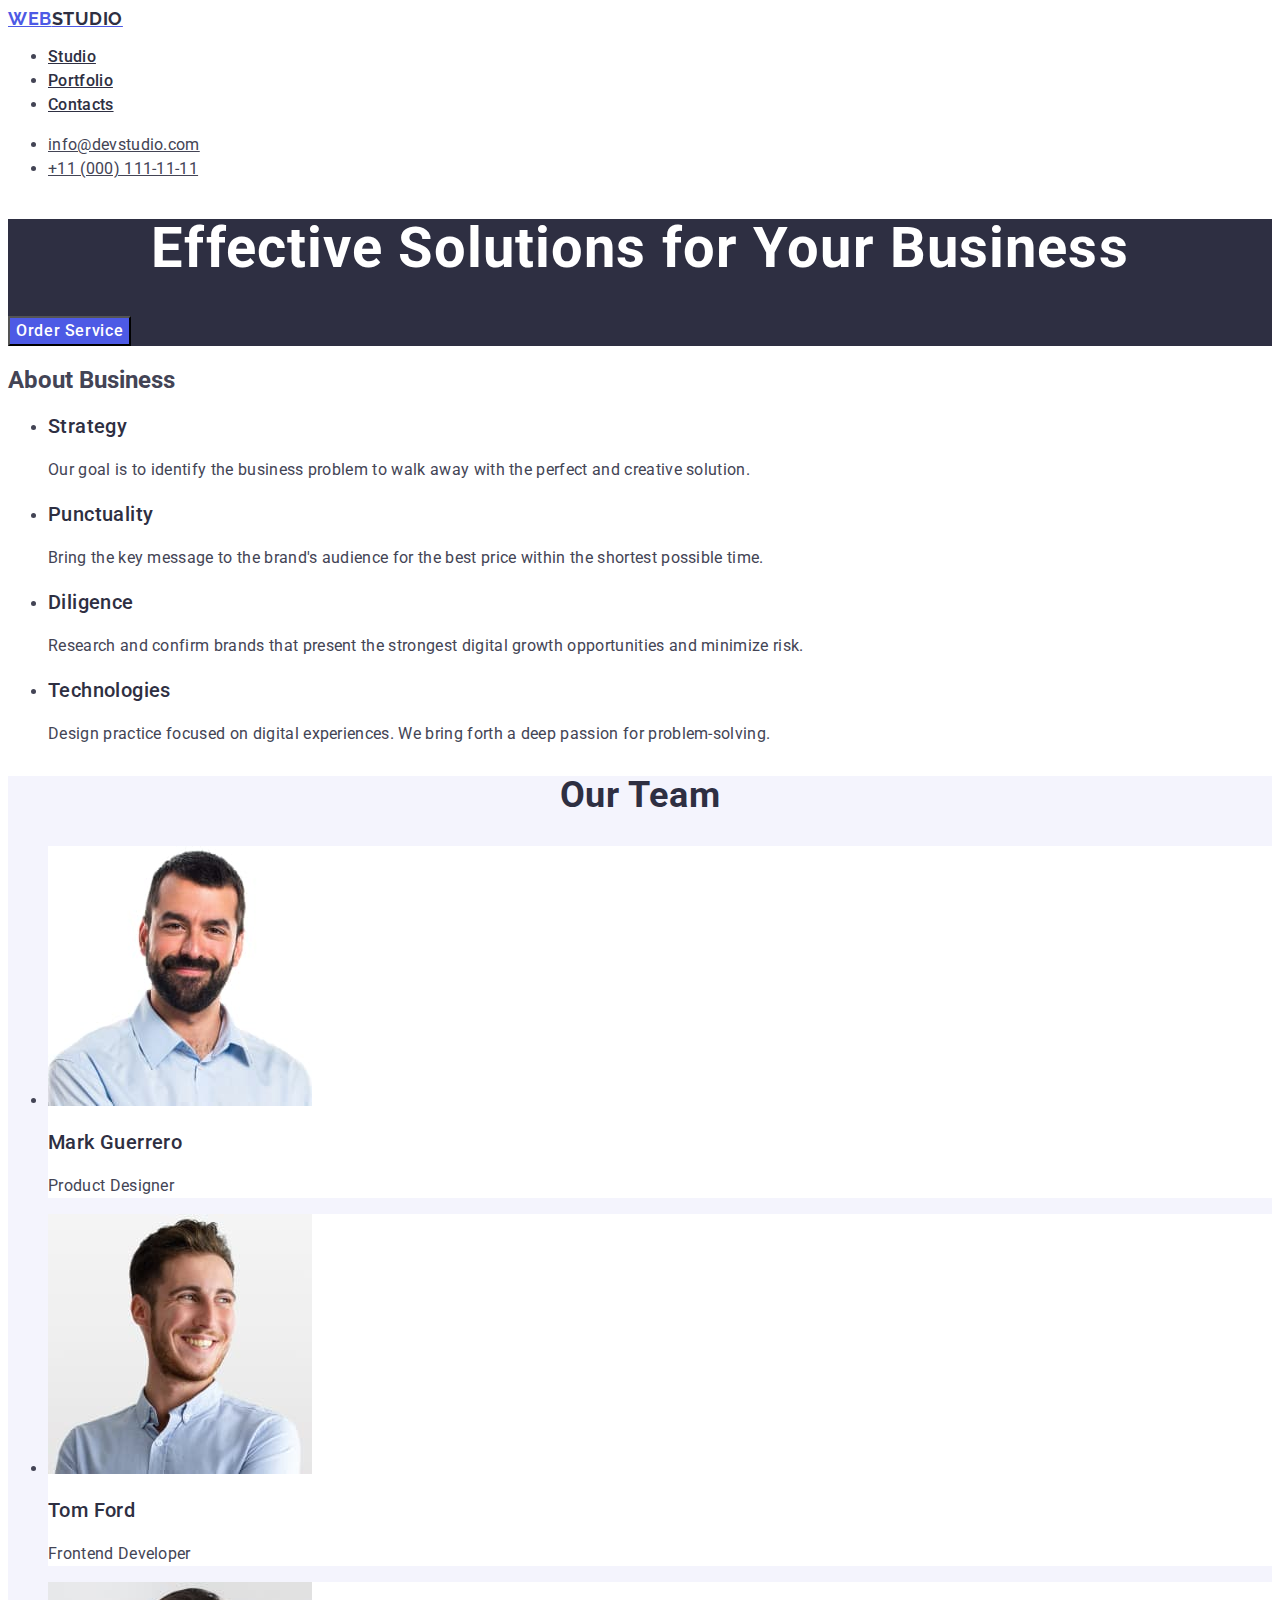
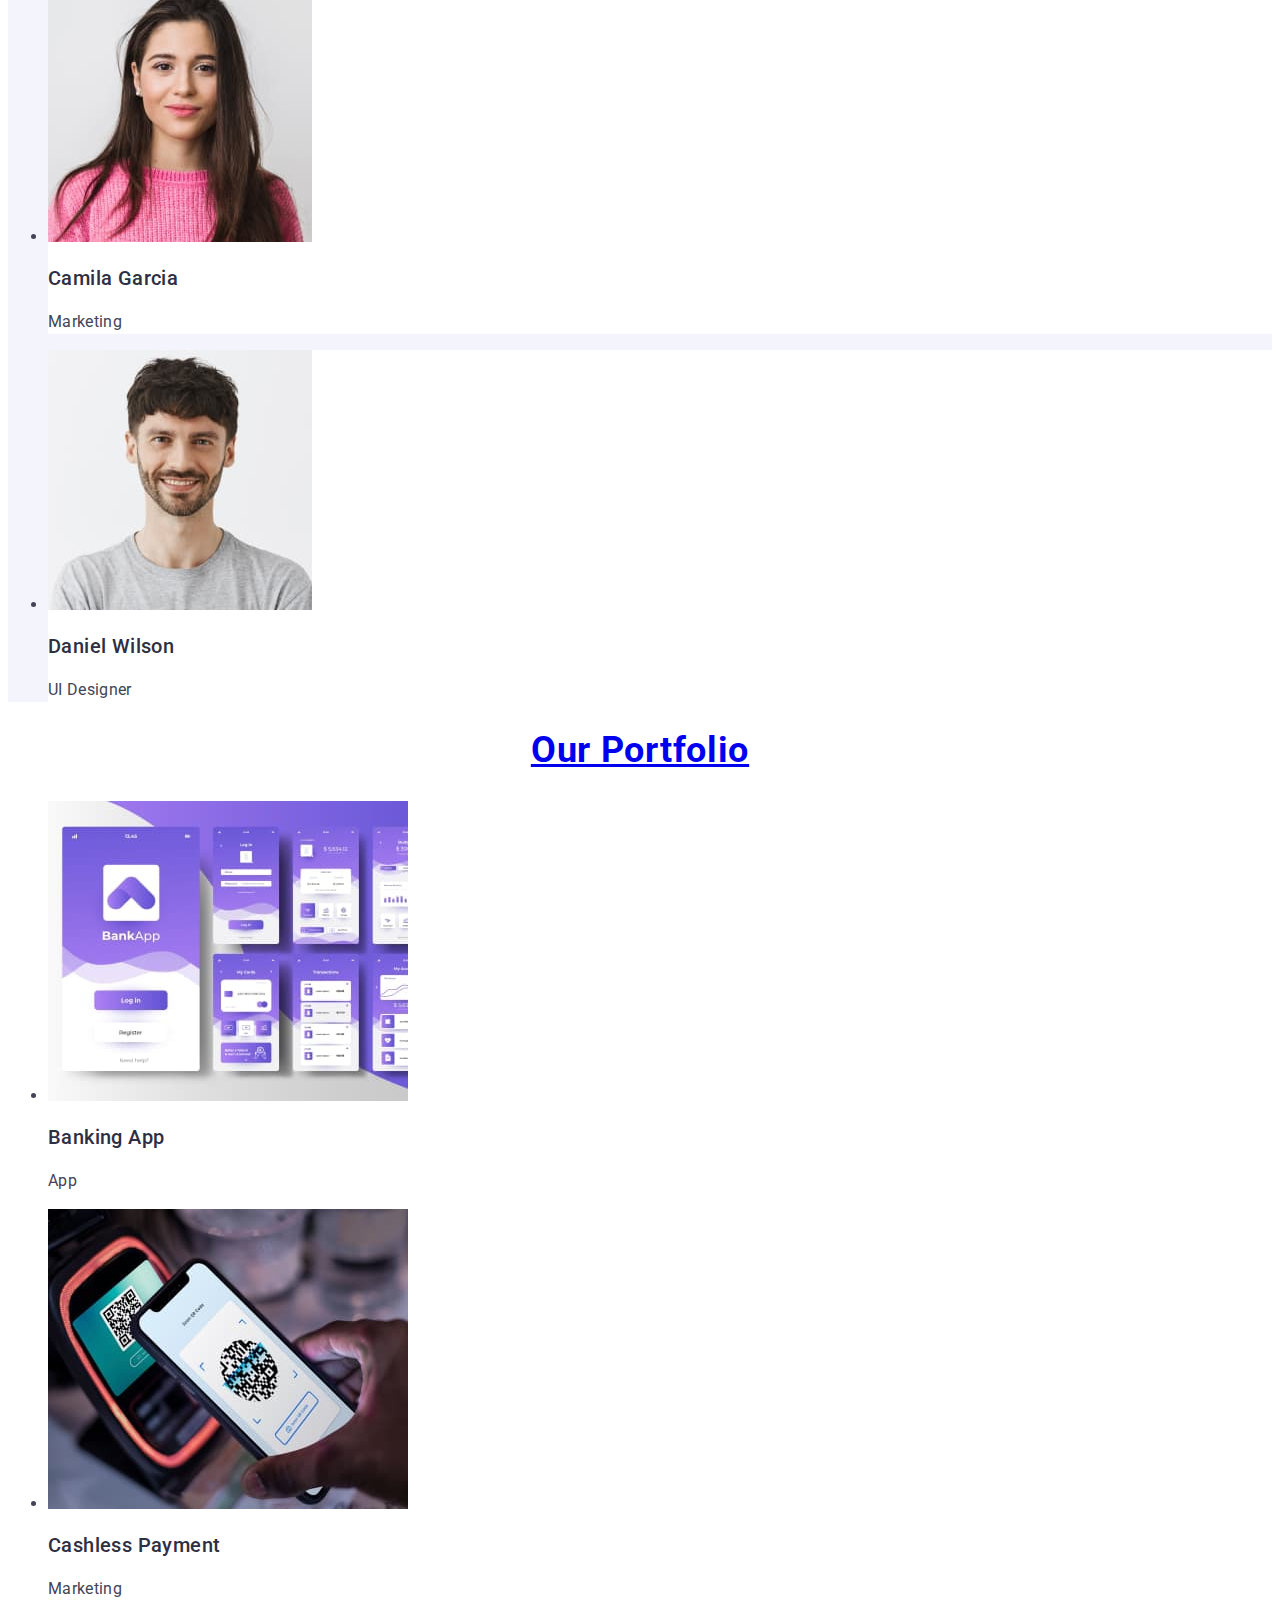
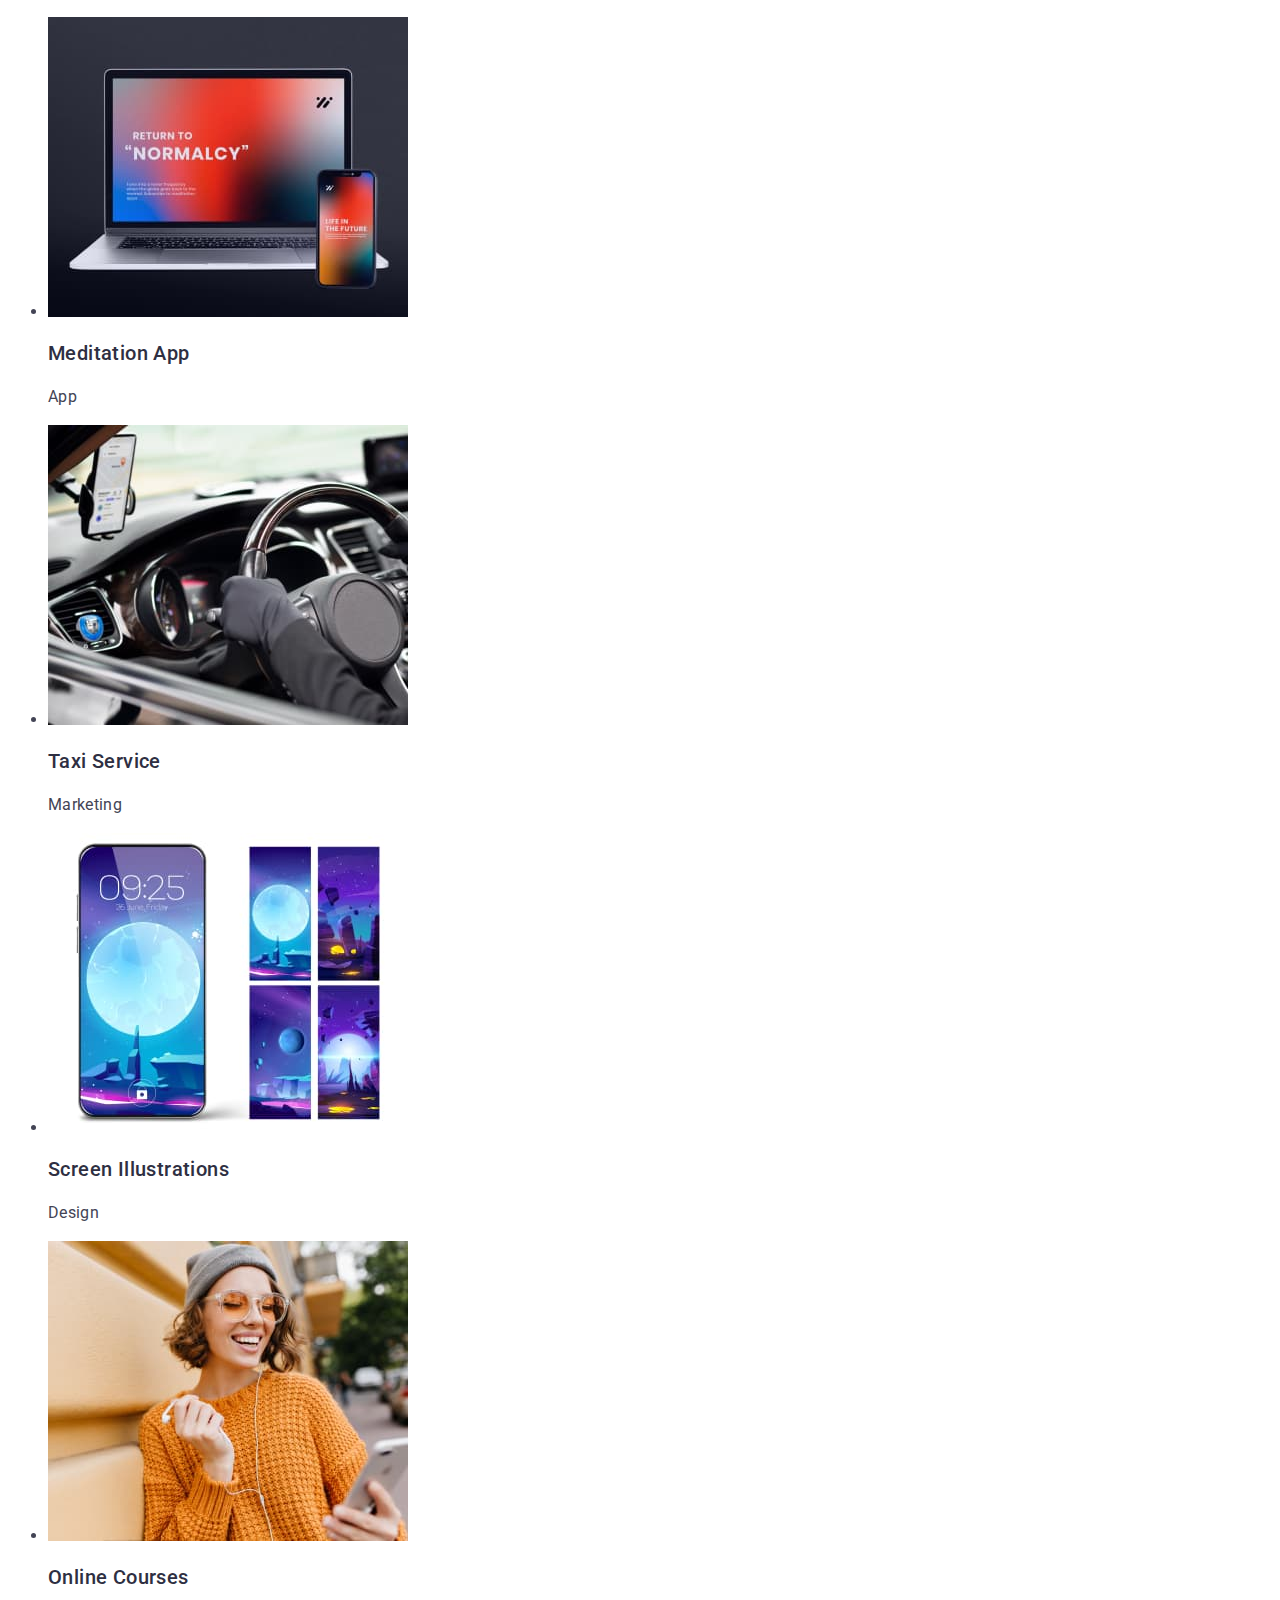
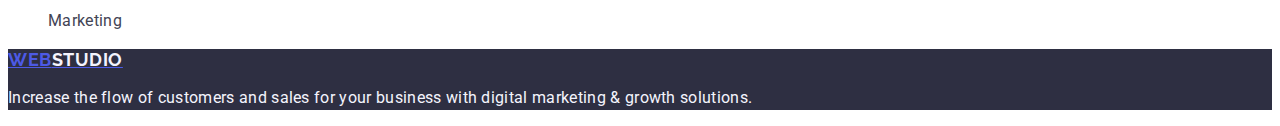
<file: index.html>
<!DOCTYPE html>
<html lang="en">
  <head>
    <meta charset="UTF-8">
    <meta name="viewport" content="width=device-width, initial-scale=1.0">
    <title> Muhammet ACAR / goit-markup-hw-02 </title>
    <link rel="stylesheet" href="./css/styles.css">
    <link rel="preconnect" href="https://fonts.googleapis.com">
    <link rel="preconnect" href="https://fonts.gstatic.com" crossorigin>
    <link rel="stylesheet"
          href="https://fonts.googleapis.com/css2?family=Playwrite+GB+S:ital,wght@0,100..400;1,100..400&family=Raleway:ital,wght@0,100..900;1,100..900&family=Roboto:ital,wght@0,100;0,300;0,400;0,500;0,700;0,900;1,100;1,300;1,400;1,500;1,700;1,900&family=Tangerine:wght@400;700&display=swap">
    <link rel="stylesheet" crossorigin="anonymous" referrerpolicy="no-referrer"
          href="https://cdnjs.cloudflare.com/ajax/libs/modern-normalize/3.0.1/modern-normalize.min.css"
          integrity="sha512-q6WgHqiHlKyOqslT/lgBgodhd03Wp4BEqKeW6nNtlOY4quzyG3VoQKFrieaCeSnuVseNKRGpGeDU3qPmabCANg==">
    <link rel="preconnect" href="https://fonts.googleapis.com">
    <link rel="preconnect" href="https://fonts.gstatic.com" crossorigin>
    <link rel="stylesheet" href="https://fonts.googleapis.com/css2?family=Raleway:ital,wght@0,100..900;1,100..900&display=swap">
  </head>
  <body>




    <header>


      <nav>
        <a class="nuke-brand-logo" href="./index.html">
          Web<span class="brand-highlight">Studio</span>
        </a>
        <ul>
          <li class="nav-item">
            <a class="nav-link" href="./index.html">Studio</a>
          </li>
          <li class="nav-item">
            <a class="nav-link" href="">Portfolio</a>
          </li>
          <li class="nav-item">
            <a class="nav-link" href="">Contacts</a>
          </li>
        </ul>
      </nav>

      <address class="contact-info">
        <ul>
          <li class="contact-item">
            <a class="contact-link" href="mailto:info@devstudio.com">info@devstudio.com</a>
          </li>
          <li class="contact-item">
            <a class="contact-link" href="tel:+110001111111">+11 (000) 111-11-11</a>
          </li>
        </ul>
      </address>


    </header>




    <main>


      <section class="hero-section">
        <h1 class="hero-heading">Effective Solutions for Your Business</h1>
        <button type="button" class="cta-button">Order Service</button>
      </section>

      <section>
        <h2>About Business</h2>
        <ul>
          <li>
            <h3 class="feature-heading">Strategy</h3>
            <p class="feature-description">
              Our goal is to identify the business problem to walk away with the
              perfect and creative solution.
            </p>
          </li>
          <li>
            <h3 class="feature-heading">Punctuality</h3>
            <p class="feature-description">
              Bring the key message to the brand's audience for the best price
              within the shortest possible time.
            </p>
          </li>
          <li>
            <h3 class="feature-heading">Diligence</h3>
            <p class="feature-description">
              Research and confirm brands that present the strongest digital
              growth opportunities and minimize risk.
            </p>
          </li>
          <li>
            <h3 class="feature-heading">Technologies</h3>
            <p class="feature-description">
              Design practice focused on digital experiences. We bring forth a
              deep passion for problem-solving.
            </p>
          </li>
        </ul>
      </section>

      <section class="team-section">
        <h2 class="team-heading">Our Team</h2>
        <ul>
          <li class="team-member">
            <img src="./images/mark.jpg" alt="Mark Guerrero" width="264">
            <h3 class="member-name">Mark Guerrero</h3>
            <p class="member-role">Product Designer</p>
          </li>
          <li class="team-member">
            <img src="./images/tom.jpg" alt="Tom Ford" width="264">
            <h3 class="member-name">Tom Ford</h3>
            <p class="member-role">Frontend Developer</p>
          </li>
          <li class="team-member">
            <img src="./images/camilia.jpg" alt="Camila Garcia" width="264">
            <h3 class="member-name">Camila Garcia</h3>
            <p class="member-role">Marketing</p>
          </li>
          <li class="team-member">
            <img src="./images/daniel.jpg" alt="Daniel Wilson" width="264">
            <h3 class="member-name">Daniel Wilson</h3>
            <p class="member-role">UI Designer</p>
          </li>
        </ul>
      </section>

      <section>
        <h2 class="portfolio-heading" style="text-align: center">
          <a href="./index.html">Our Portfolio</a>
        </h2>
        <ul>
          <li>
            <img src="./images/bankingapp.jpg" alt="BankingApp" width="360">
            <h3 class="project-title">Banking App</h3>
            <p class="project-category">App</p>
          </li>
          <li>
            <img src="./images/cashlesspayment.jpg" alt="CashlessPayments" width="360">
            <h3 class="project-title">Cashless Payment</h3>
            <p class="project-category">Marketing</p>
          </li>
          <li>
            <img src="./images/meditationapp.jpg" alt="MeditationApp" width="360">
            <h3 class="project-title">Meditation App</h3>
            <p class="project-category">App</p>
          </li>
          <li>
            <img src="./images/taxiservice.jpg" alt="TaxiService" width="360">
            <h3 class="project-title">Taxi Service</h3>
            <p class="project-category">Marketing</p>
          </li>
          <li>
            <img src="./images/screenillustrations.jpg" alt="Illustrations" width="360">
            <h3 class="project-title">Screen Illustrations</h3>
            <p class="project-category">Design</p>
          </li>
          <li>
            <img src="./images/onlinecourses.jpg" alt="OnlineCourses" width="360">
            <h3 class="project-title">Online Courses</h3>
            <p class="project-category">Marketing</p>
          </li>
        </ul>
      </section>


    </main>




    <footer class="nuke-footer">


      <a class="footer-logo" href="./index.html">
          Web<span class="footer-highlight" style="color: #f4f4fd">Studio</span>
      </a>
      <p class="footer-description" style="color: #f4f4fd">
          Increase the flow of customers and sales for your business with digital
          marketing & growth solutions.
      </p>


    </footer>




  </body>
</html>
</file>
<file: css/styles.css>
body {
  font-family: "Roboto", sans-serif;
  color: #434455;
  background-color: #ffffff;
}

.nuke-brand-logo {
  font-family: "Raleway", sans-serif;
  font-weight: 700;
  font-size: 18px;
  line-height: 1.17;
  letter-spacing: 0.03em;
  text-transform: uppercase;
  color: #4d5ae5;
}

.brand-highlight {
  color: #2e2f42;
}

.nav-link {
  font-weight: 500;
  font-size: 16px;
  line-height: 1.5;
  letter-spacing: 0.02em;
  color: #2e2f42;
}

.nav-item a:hover,
.nav-item a:focus {
  color: #404bbf;
}

.contact-info {
  font-style: normal;
}

.contact-link {
  font-size: 16px;
  line-height: 1.5;
  letter-spacing: 0.02em;
  color: #434455;
}

.contact-item a:hover {
   color: #404bbf;
}

.contact-item a:focus {
  color: #404bbf;
}

.hero-section {
  background-color: #2e2f42;
}

.hero-heading {
  font-size: 56px;
  line-height: 1.07;
  text-align: center;
  letter-spacing: 0.02em;
  color: #ffffff;
}

.cta-button {
  background-color: #4d5ae5;
  font-family: "Roboto", sans-serif;
  font-weight: 500;
  font-size: 16px;
  line-height: 1.5;
  letter-spacing: 0.04em;
  color: #ffffff;
  cursor: pointer;
}

.hero-section .cta-button:hover,
.hero-section .cta-button:focus {
  background-color: #404bbf;
}


.feature-heading {
  font-weight: 500;
  font-size: 20px;
  line-height: 1.2;
  letter-spacing: 0.02em;
  color: #2e2f42;
}

.feature-description {
  font-size: 16px;
  line-height: 1.5;
  letter-spacing: 0.02em;
  color: #434455;
}

.team-section {
  background-color: #f4f4fd;
}

.team-heading {
  font-size: 36px;
  line-height: 1.11;
  text-align: center;
  letter-spacing: 0.02em;
  text-transform: capitalize;
  color: #2e2f42;
}

.team-member {
  background-color: #ffffff;
}

.member-name {
  font-weight: 500;
  font-size: 20px;
  line-height: 1.2;
  letter-spacing: 0.02em;
  color: #2e2f42;
}

.member-role {
  font-size: 16px;
  line-height: 1.5;
  letter-spacing: 0.02em;
  color: #434455;
}

.portfolio-heading {
  font-size: 36px;
  line-height: 1.11;
  letter-spacing: 0.02em;
  text-transform: capitalize;
  color: #2e2f42;
}

.project-title {
  font-weight: 500;
  font-size: 20px;
  line-height: 1.2;
  letter-spacing: 0.02em;
  color: #2e2f42;
}

.project-category {
  font-size: 16px;
  line-height: 1.5;
  letter-spacing: 0.02em;
  color: #434455;
}

.nuke-footer {
  background-color: #2e2f42;
}

.footer-logo {
  font-family: "Raleway", sans-serif;
  font-weight: 700;
  font-size: 18px;
  line-height: 1.17;
  letter-spacing: 0.03em;
  text-transform: uppercase;
  color: #4d5ae5;
}

.footer-highlight {
  color: #f4f4fd;
}

.footer-description {
  font-size: 16px;
  line-height: 1.5;
  letter-spacing: 0.02em;
  color: #434455;
}
</file>
